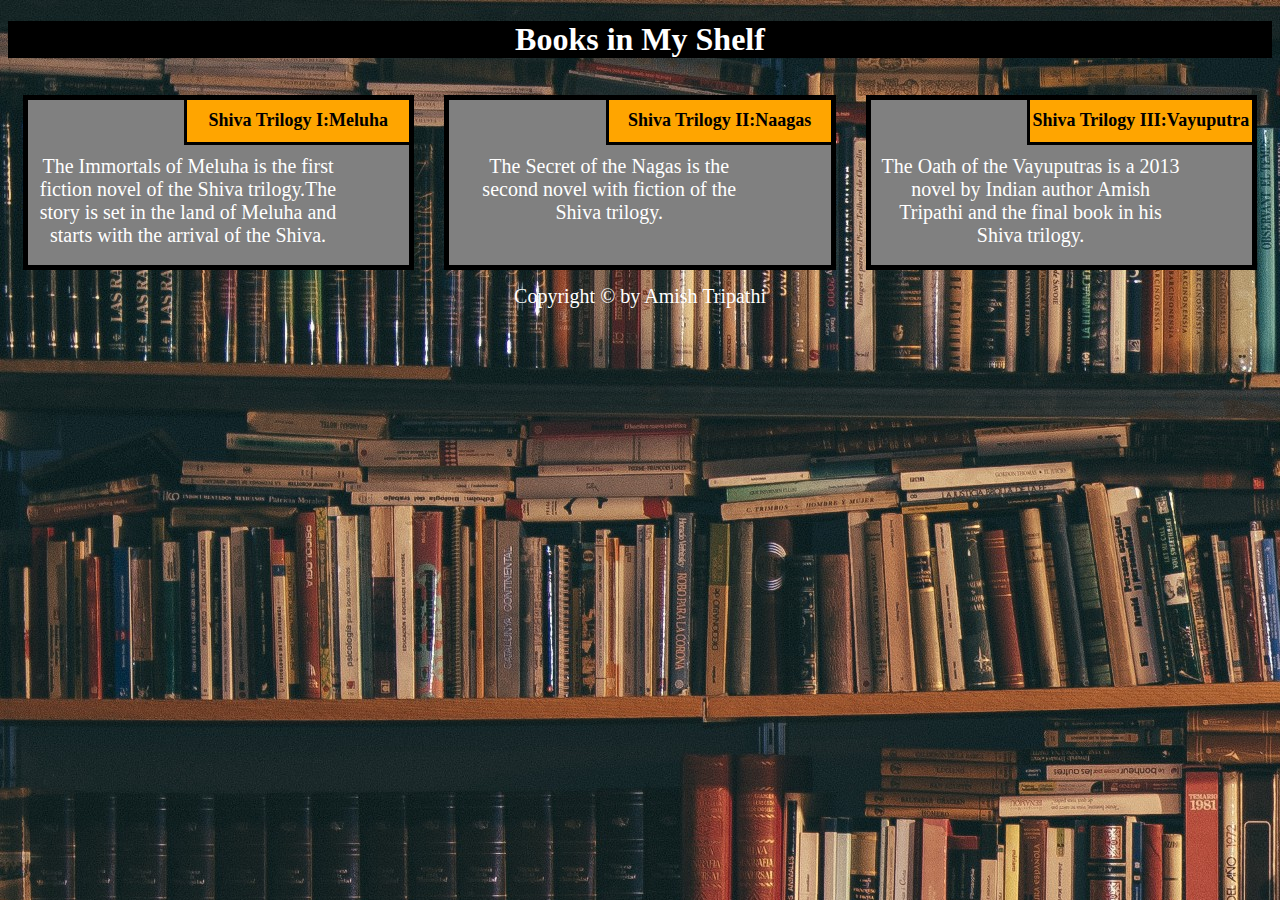
<file: Mod2_solution/index.html>
<!DOCTYPE html>
<html>
<title>Assignment Mod2 Solution </title>
<link rel="stylesheet" href="style.css">
<meta charset="utf-8">
<meta name="viewport">
<head>
</head>

<body>
<h1>Books in My Shelf</h1>
    <div class="row">
  	    <div class="col-lg-4 col-md-6 col-sm-12">
  	    	<section>
    	    	<h2>Shiva Trilogy I:Meluha</h2>
    		    <p id="p1"> The Immortals of Meluha is the first fiction novel of the Shiva trilogy.The story is set in the land of Meluha and starts with the arrival of the Shiva. 
	            </p>
	        </section>
    
  	    </div>
  	    <div class="col-lg-4 col-md-6">
  	    	<section>
    	    	<h2>Shiva Trilogy II:Naagas</h2>
    		    <p id="p2"> The Secret of the Nagas is the second novel with fiction of the Shiva trilogy.
	            </p>
	        </section>
    
  	    </div>
  	    <div class="col-lg-4 col-md-6">
  	    	<section>
    	    	<h2>Shiva Trilogy III:Vayuputra</h2>
    		    <p id="p3"> The Oath of the Vayuputras is a 2013 novel by Indian author Amish Tripathi and the final book in his Shiva trilogy.
	            </p>
	        </section>
    
  	    </div>

    </div>

    <p>Copyright &copy; by Amish Tripathi</p>
</body>
</html>
</file>
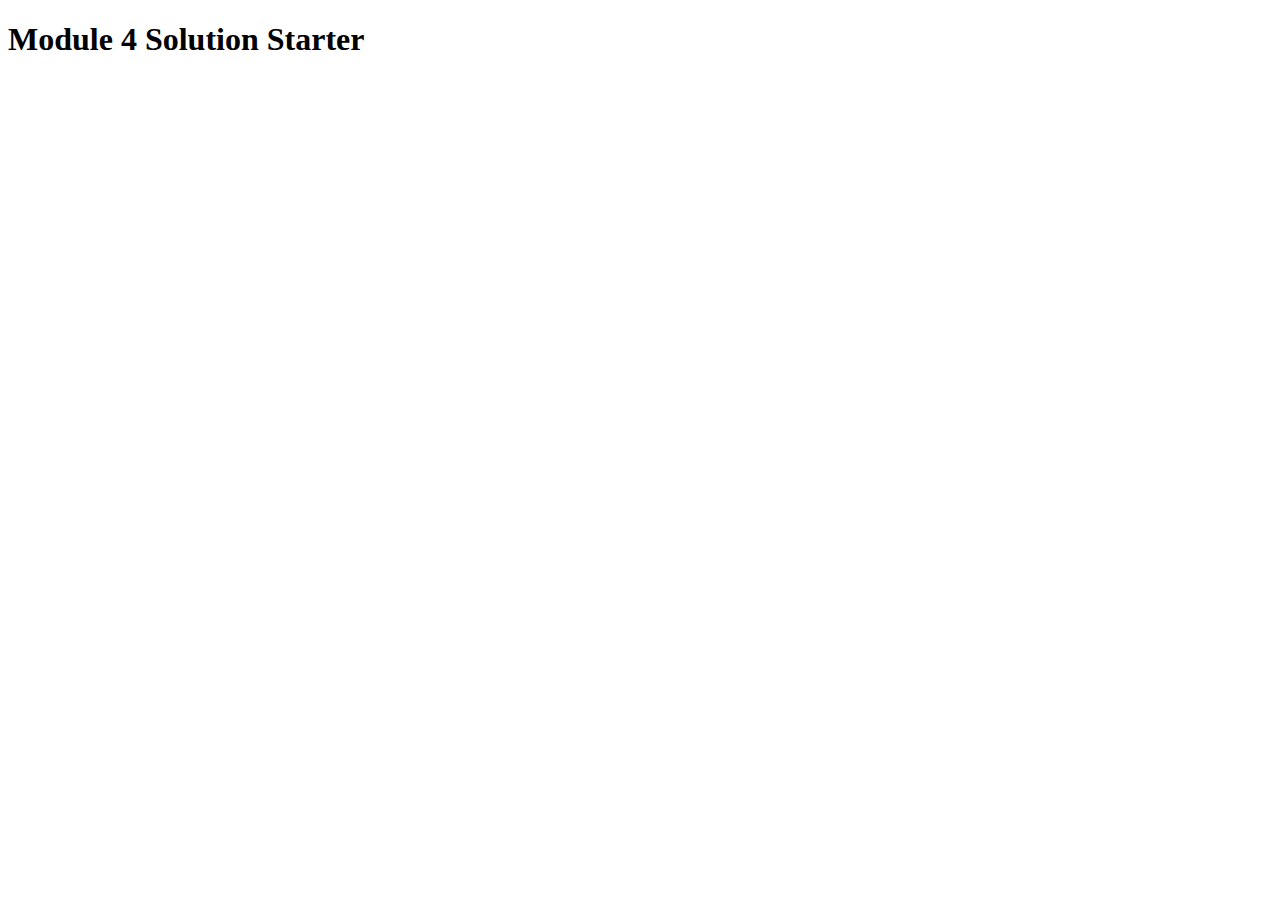
<file: Module4_solution/index.html>
<!DOCTYPE html>
<html>
<head>
  <meta charset="utf-8">
  <title>Module 4 Solution Starter</title>
  <script src="SpeakHello.js"></script>
  <script src="SpeakGoodBye.js"></script>
  <script src="script.js"></script>
</head>
<body>
  <h1>Module 4 Solution Starter</h1>
</body>
</html>
</file>
<file: Mod2_solution/style.css>
p{
	position: relative;
}
html {
	width: 100%;}
body{
	
	background-image: url(library.jpg)
}
h1 {text-align: center; 
  background-color: black;
  color: white;
}
section {
	overflow: auto;
	background-color: grey ;
	border: 5px solid black;
}
p {color: white;
font-size: 20px;
text-align: center;}

#p1 { 
	background-color:grey;
	margin:10px;
	width:300px;
	height: 100px;
	float: left;
}
#p2 { 
	background-color:grey;
	margin:10px;
	width:300px;
	height: 100px;
	float: left;
}
#p3 { 
	background-color:grey;
	margin:10px;

	width:300px;
	height: 100px;
	float: left;
}

h2 {
    float: right;
    background-color: orange;
    border-bottom: 3px solid black;
    border-left: 3px solid black;
    margin: 0;
    width: 225px;
    text-align: center;
    font-size: 18px;
    height: 45px;
    padding-top: 10px;

    
}
.row {
    width: 100%;
}
* {
	box-sizing: border-box;
}
@media (min-width: 992px) {.col-lg-1, .col-lg-2, .col-lg-3, .col-lg-4, .col-lg-5, .col-lg-6, .col-lg-7, .col-lg-8, .col-lg-9, .col-lg-10, .col-lg-11, .col-lg-12 {
        float: left;
        padding: 15px;
    }
    .col-lg-1 {
        width: 8.33%;
    }
    .col-lg-2 {
        width: 16.66%;
    }
    .col-lg-3 {
        width: 25%;
    }
    .col-lg-4 {
        width: 33.33%;
    }
    .col-lg-5 {
        width: 41.66%;
    }
    .col-lg-6 {
        width: 50%;
    }
    .col-lg-7 {
        width: 58.33%;
    }
    .col-lg-8 {
        width: 66.66%;
    }
    .col-lg-9 {
        width: 74.99%;
    }
    .col-lg-10 {
        width: 83.33%;
    }
    .col-lg-11 {
        width: 91.66%;
    }
    .col-lg-12 {
        width: 100%;
    }
}

@media (max-width: 991px) and (min-width: 768px)  {
    .col-md-1, .col-md-2, .col-md-3, .col-md-4, .col-md-5, .col-md-6, .col-md-7, .col-md-8, .col-md-9, .col-md-10, .col-md-11, .col-md-12 {
        float: left;
        padding: 15px;
    }
    .col-md-1 {
        width: 8.33%;
    }
    .col-md-2 {
        width: 16.66%;
    }
    .col-md-3 {
        width: 25%;
    }
    .col-md-4 {
        width: 33.33%;
    }
    .col-md-5 {
        width: 41.66%;
    }
    .col-md-6 {
        width: 50%;
    }
    .col-md-7 {
        width: 58.33%;
    }
    .col-md-8 {
        width: 66.66%;
    }
    .col-md-9 {
        width: 74.99%;
    }
    .col-md-10 {
        width: 83.33%;
    }
    .col-md-11 {
        width: 91.66%;
    }
    .col-md-12 {
        width: 100%;
    }
}


@media (max-width: 767px) {
    .col-sm-1, .col-sm-2, .col-sm-3, .col-sm-4, .col-sm-5, .col-sm-6, .col-sm-7, .col-sm-8, .col-sm-9, .col-sm-10, .col-sm-11, .col-sm-12 {
        float: left;
        padding: 15px;
    }
    .col-sm-1 {
        width: 8.33%;
    }
    .col-sm-2 {
        width: 16.66%;
    }
    .col-sm-3 {
        width: 25%;
    }
    .col-sm-4 {
        width: 33.33%;
    }
    .col-sm-5 {
        width: 41.66%;
    }
    .col-sm-6 {
        width: 50%;
    }
    .col-sm-7 {
        width: 58.33%;
    }
    .col-sm-8 {
        width: 66.66%;
    }
    .col-sm-9 {
        width: 74.99%;
    }
    .col-sm-10 {
        width: 83.33%;
    }
    .col-sm-11 {
        width: 91.66%;
    }
    .col-sm-12 {
        width: 100%;
    }
}
</file>
